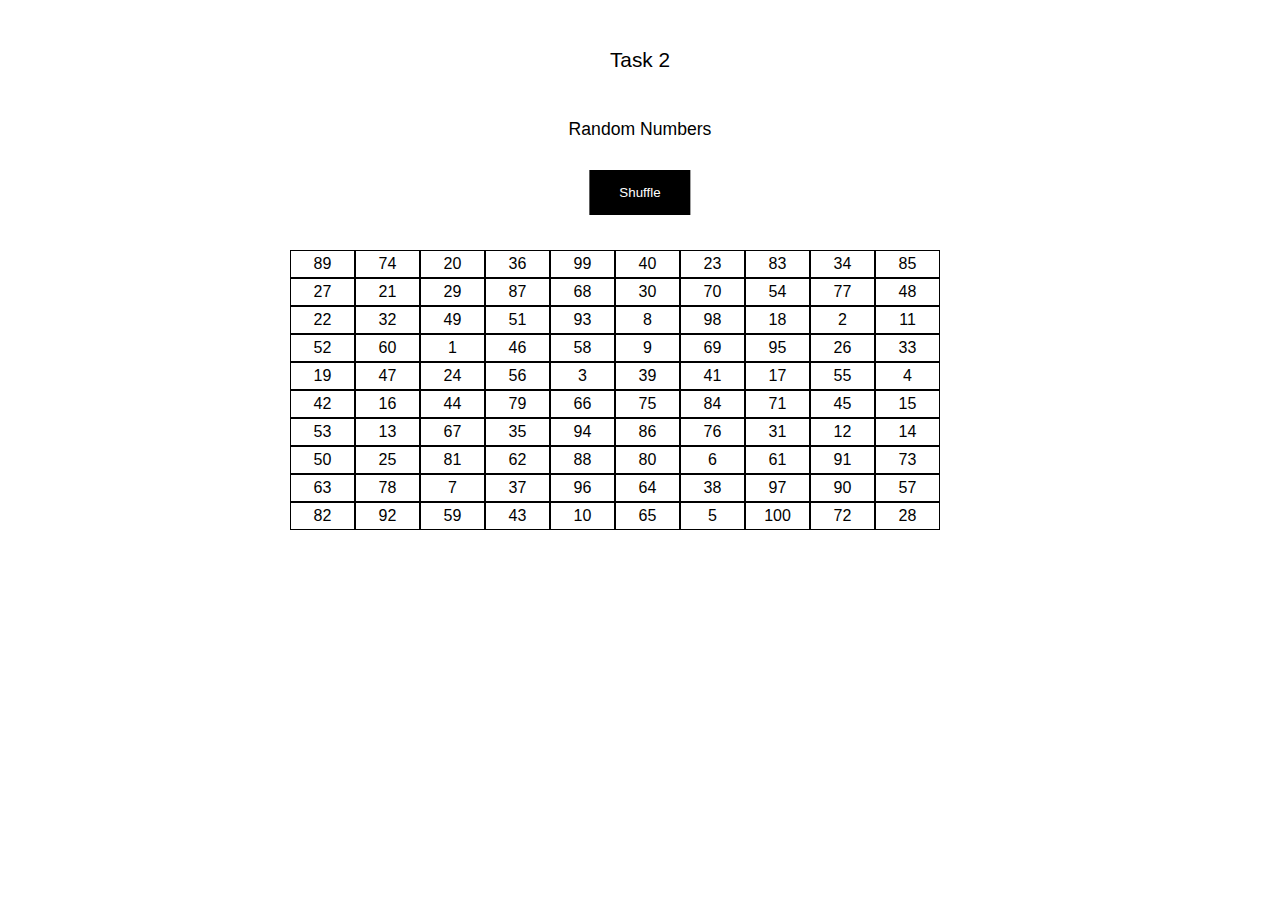
<file: index.html>
<!DOCTYPE html>
<html>
    <head>
        <link href="css/styles.css" rel="stylesheet"/>
        <meta name="viewport" content="width=device-width, initial-scale=1">
        <Title>Task 2</Title>
    </head>
    <body>
        <div id="wrapp">
            <h1 class="first-heading">Task 2</h1>
            <h2 class="second-heading">Random Numbers</h2>
            <button class="shuffle">Shuffle</button>
            <ul class="numbers-list"></ul>
        </div>

        <script src="js/index.js"></script>
    </body>
</html>
</file>
<file: css/styles.css>
/* http://meyerweb.com/eric/tools/css/reset/ 
   v2.0 | 20110126
   License: none (public domain)
*/

html, body, div, span, applet, object, iframe,
h1, h2, h3, h4, h5, h6, p, blockquote, pre,
a, abbr, acronym, address, big, cite, code,
del, dfn, em, img, ins, kbd, q, s, samp,
small, strike, strong, sub, sup, tt, var,
b, u, i, center,
dl, dt, dd, ol, ul, li,
fieldset, form, label, legend,
table, caption, tbody, tfoot, thead, tr, th, td,
article, aside, canvas, details, embed, 
figure, figcaption, footer, header, hgroup, 
menu, nav, output, ruby, section, summary,
time, mark, audio, video {
	margin: 0;
	padding: 0;
	border: 0;
	font-size: 100%;
	font: inherit;
	vertical-align: baseline;
}

/* HTML5 display-role reset for older browsers */
article, aside, details, figcaption, figure, 
footer, header, hgroup, menu, nav, section {
	display: block;
}

body {
	line-height: 1;
}

ol, ul {
	list-style: none;
}

blockquote, q {
	quotes: none;
}

blockquote:before, blockquote:after,
q:before, q:after {
	content: '';
	content: none;
}

table {
	border-collapse: collapse;
	border-spacing: 0;
}


/*<---GENERAL STYLES--->*/

body {
    font-family: Arial, Helvetica, sans-serif;
}

.black-background {
    background-color: #000;
    color: #fff;
}


/*<---TASK 2--->*/

#wrapp {
    width: 100%;
    margin: 50px 0 0 0;
    position: relative;
}

@media screen and (min-width: 800px) {
    #wrapp {
        width: 90%;
        margin: 50px auto;
    }
}

#wrapp .first-heading {
    font-size: 1.3em;
    text-align: center;
    margin: 0 0 50px 0;
}

#wrapp .second-heading {
    font-size: 1.1em;
    text-align: center;
}

#wrapp .shuffle {
    padding: 15px 30px 15px 30px;
    background-color: #000;
    color: #fff;
    border: 0;
    position: absolute;
    top: 120px;
    left: 50%;
    transform: translate(-50%);
}

#wrapp .shuffle:focus {
    outline: none;
}

#wrapp .numbers-list {
    width: 300px;
    overflow: hidden;
    list-style: none;
    position: absolute;
    top: 200px;
    left: 50%;
    transform: translate(-50%);
}

@media screen and (min-width: 600px) {
    #wrapp .numbers-list {
        width: 500px;
    }
}

@media screen and (min-width: 800px) {
    #wrapp .numbers-list {
        width: 700px;
    }
}

.numbers-list .number-element-list {
    float: left;
    display: block;
    padding: 5px 0 5px 0;
    width: 9%;
    border: 1px solid;
    text-align: center;
}
</file>
